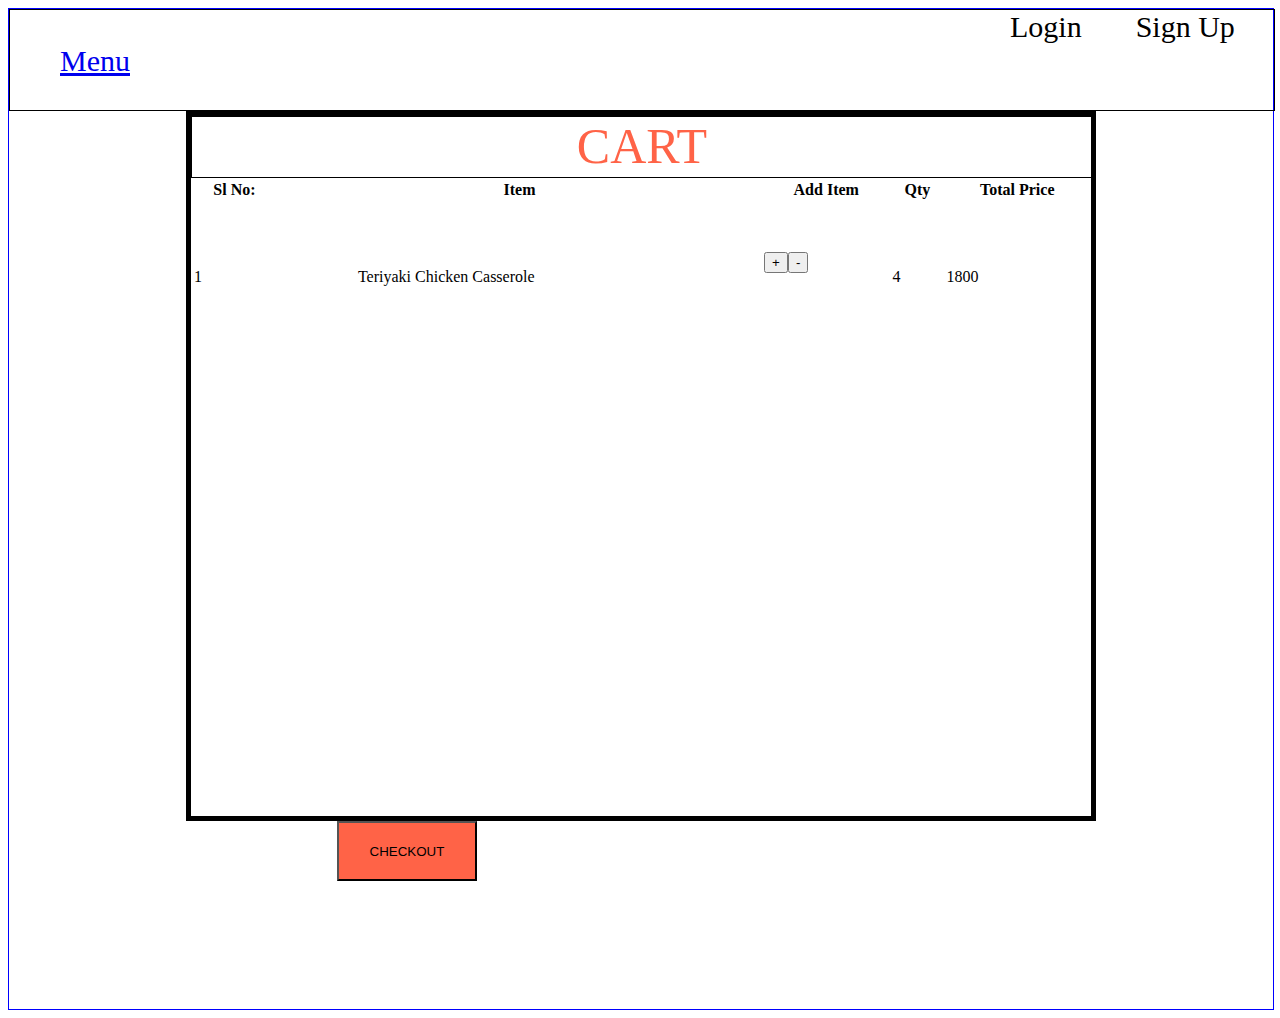
<file: unit3/sprint-2/evaluations/cart.html>
<!DOCTYPE html>
<html lang="en">
<head>
    <meta charset="UTF-8">
    <meta http-equiv="X-UA-Compatible" content="IE=edge">
    <meta name="viewport" content="width=device-width, initial-scale=1.0">
    <link rel="stylesheet"  href="style/cart.css">
    <script src="script/cart.js"></script>
    <title>Document</title>
</head>
<body>
    <div id="main">
        <div id="navBar">
              <a id="login">Login</a>
              <a id="signUp">Sign Up</a>
              <a href="menu.html" id="menu">Menu</a>
             
        </div>
        <div id="cart">
            <div id="cart2">CART</div>
            <table style="width: 100%;">
                <tr>
                    <th>Sl No:</th>
                    <th>Item</th>
                    <th>Add Item</th>
                    <th>Qty</td>
                    <th>Total Price</td>

                </tr>
                <tr>
                    <td>1</td>
                    <td id="itemName">Teriyaki Chicken Casserole</td>
                    <td id="btn">
                    <button onclick="plus()">+</button>
                    <button>-</button>
                    </td>
                    <td ><p id="totalQty">4</p></td>
                    <td id="totalPrice">1800</td>
                </tr>
            </table>
        </div>
        <button onclick="checkout()" id="checkout1">CHECKOUT</button>
    </div>
</body>
</html>
</file>
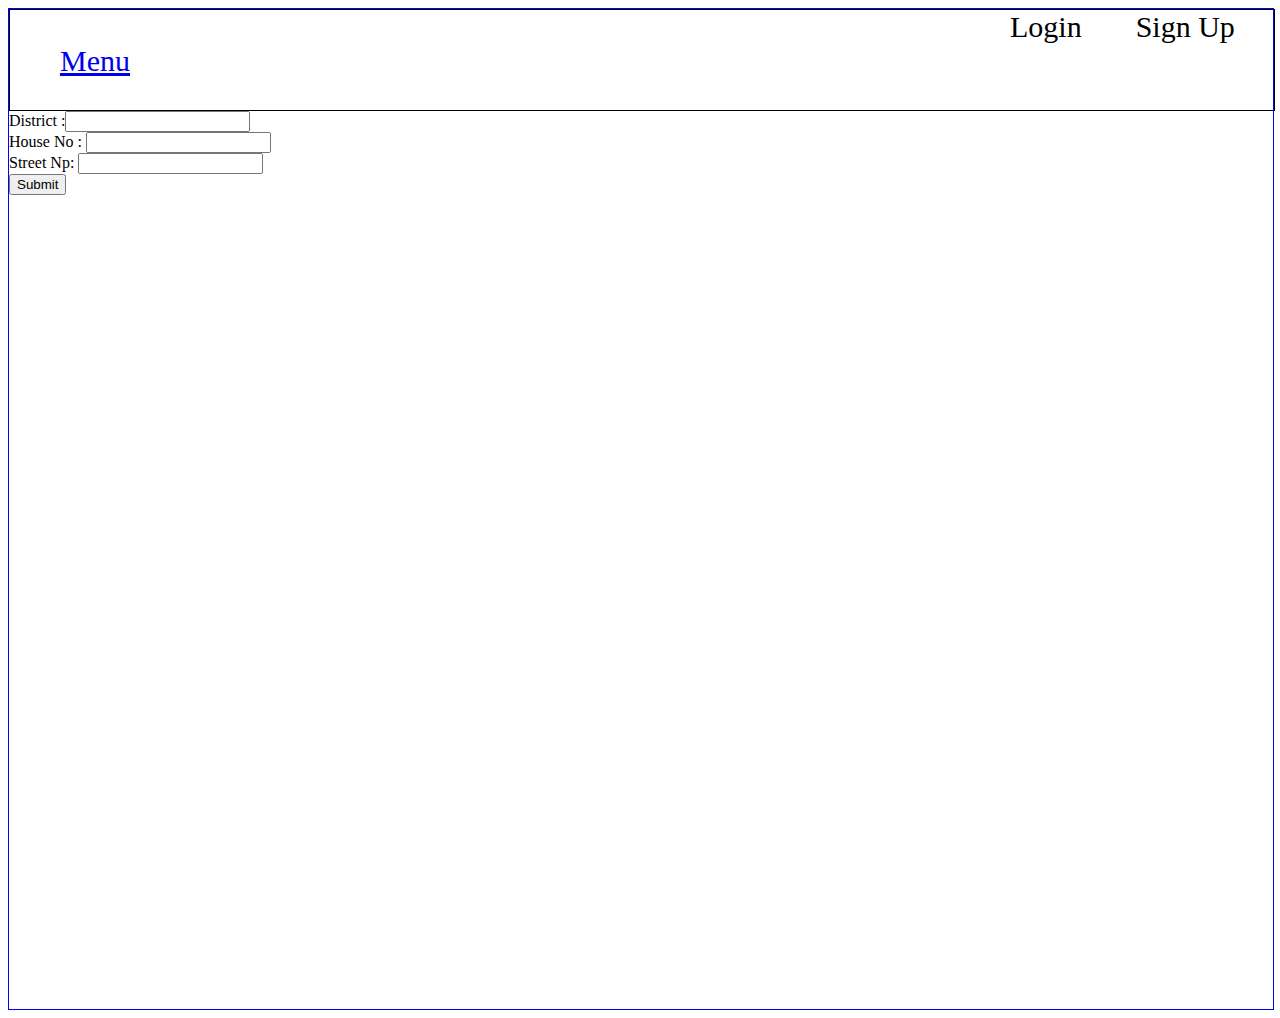
<file: unit3/sprint-2/evaluations/checkout.html>
<!DOCTYPE html>
<html lang="en">
<head>
    <meta charset="UTF-8">
    <meta http-equiv="X-UA-Compatible" content="IE=edge">
    <meta name="viewport" content="width=device-width, initial-scale=1.0">
    <link rel="stylesheet"  href="style/index.css">
    <script src="script/checkout.js"></script>
    <title>Document</title>
</head>
<body>
    <div id="main">
        <div id="navBar">
              <a id="login">Login</a>
              <a id="signUp">Sign Up</a>
              <a href="menu.html" id="menu">Menu</a>
             
        </div>
        
            <div id="cart">  
            District :<input id="district" type="text">
            <br>
            House No : <input id="house" type="text">
            <br>
            Street Np: <input id="street" type="text">
            <br>
            <button onclick="alerts()">Submit</button>
            </div>

        
    </div>
</body>
</html>
</file>
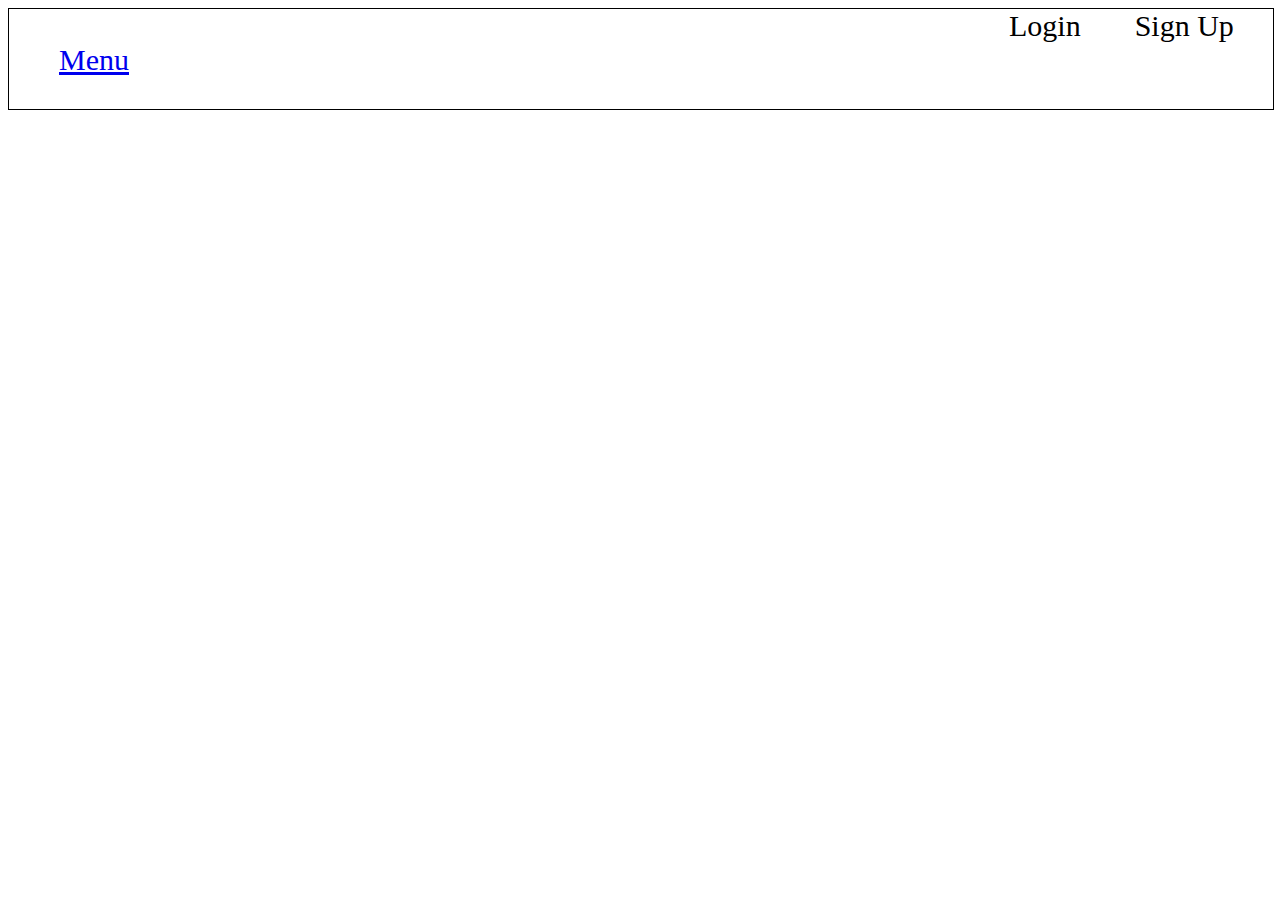
<file: unit3/sprint-2/evaluations/menu.html>
<!DOCTYPE html>
<html lang="en">
<head>
    <meta charset="UTF-8">
    <meta http-equiv="X-UA-Compatible" content="IE=edge">
    <meta name="viewport" content="width=device-width, initial-scale=1.0">
    <link rel="stylesheet"  href="style/menu.css">
    <script src="script/menu.js"></script>
    <title>Document</title>
</head>
<body>
    <div id="main">
        <div id="navBar">
              <a id="login">Login</a>
              <a id="signUp">Sign Up</a>
              <a href="menu.html" id="menu">Menu</a>

        </div>
        <div id="count" ></div>
        <div id="dishes">

        </div>
    </div>
</body>
</html>
</file>
<file: unit3/sprint-2/evaluations/style/cart.css>
#cart{
    border: 5px solid black;
    height: 700px;
    width: 900px;
    margin: auto;

}
#main{
    border: 1px solid blue;
    height: 1000px;
    width: 100%;
}
#navBar{
    border: 1px solid black;
    height: 100px;
    width: 100%;
}
a{
    font-size: 30px;
    
}
#login{
    margin-left: 1000px;
}
#signUp{
    margin-left: 50px;
}
#menu{
    margin-left: 50px;
}
#cart2{
    border: 1px solid black;
    height: 60px;
    width: 100%;
    font-size: 50px;
    text-align: center;
    color: #FF6347;
}
td{
    padding-top: 50px;
}
#itemName{
    padding-left: 80px;
}
#btn{
    display: flex;
}
#checkout1{
    height: 60px;
    width: 140px;
    margin-left: 328px;
    background-color:#FF6347 ;

}
</file>
<file: unit3/sprint-2/evaluations/style/index.css>
#main{
    border: 1px solid blue;
    height: 1000px;
    width: 100%;
}
#navBar{
    border: 1px solid black;
    height: 100px;
    width: 100%;
}
a{
    font-size: 30px;
    
}
#login{
    margin-left: 1000px;
}
#signUp{
    margin-left: 50px;
}
#menu{
    margin-left: 50px;
}
</file>
<file: unit3/sprint-2/evaluations/style/menu.css>
#navBar{
    border: 1px solid black;
    height: 100px;
    width: 100%;
}
a{
    font-size: 30px;
    
}
#login{
    margin-left: 1000px;
}
#signUp{
    margin-left: 50px;
}
#menu{
    margin-left: 50px;
}
#count{
    border: 5px solid rgb(13, 13, 85);
    height: 74px;
    width: 125px;
    margin-left: 1430px;
}
</file>
